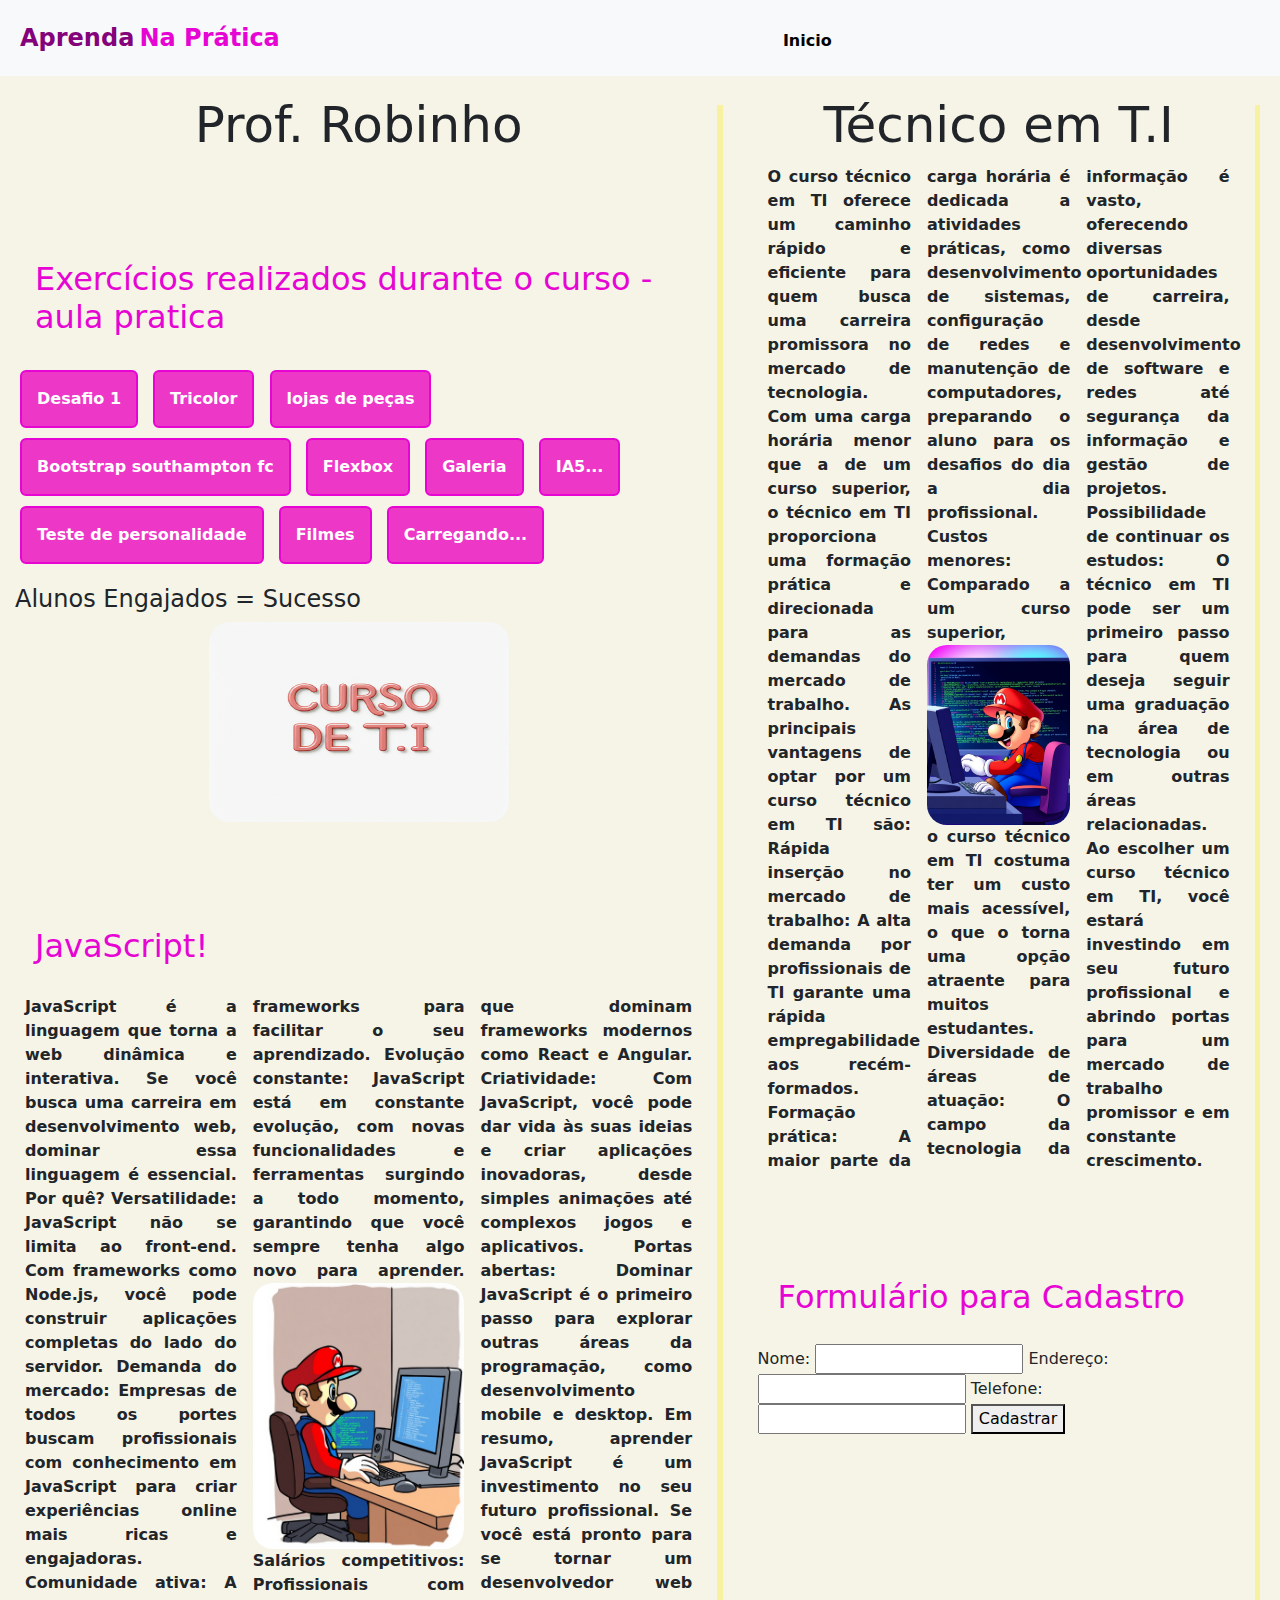
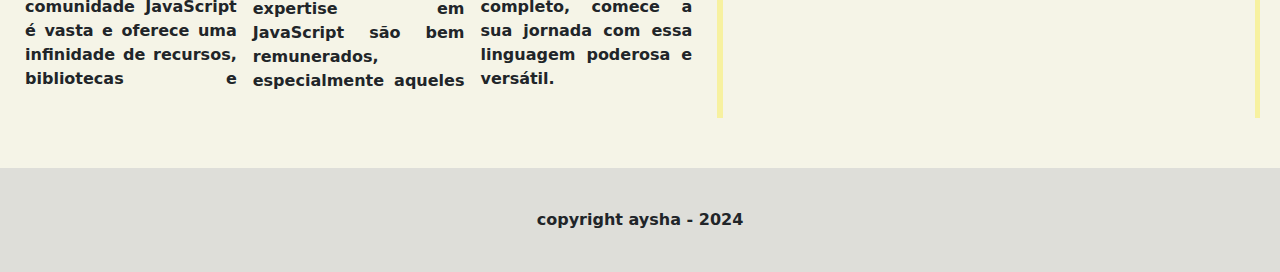
<file: index.html>
<!DOCTYPE html>
<html lang="Pt-Br">

<head>
    <meta charset="UTF-8">
    <meta name="viewport" content="width=device-width, initial-scale=1.0">
    <title>Aula de Front-End</title>

    <link href="https://cdn.jsdelivr.net/npm/bootstrap@5.3.3/dist/css/bootstrap.min.css" rel="stylesheet"
        integrity="sha384-QWTKZyjpPEjISv5WaRU9OFeRpok6YctnYmDr5pNlyT2bRjXh0JMhjY6hW+ALEwIH" crossorigin="anonymous">
    <script src="https://cdn.jsdelivr.net/npm/bootstrap@5.3.3/dist/js/bootstrap.bundle.min.js"
        integrity="sha384-YvpcrYf0tY3lHB60NNkmXc5s9fDVZLESaAA55NDzOxhy9GkcIdslK1eN7N6jIeHz"
        crossorigin="anonymous"></script>

    <link rel="stylesheet" href="css/stylenovo.css">

</head>

<body>

    <header class="bg-light header">
        <section>
            <span class="span-1">Aprenda</span>
            <span class="span-2">Na Prática</span>

            <section class="links">
                <a href="index.html">Inicio</a>
            </section>
        </section>
    </header>





    <main>
        <div class="secao-1">

            <h3>Prof. Robinho</h3>
            <p></p>

            <div>
                <h2>Exercícios realizados durante o curso - aula pratica</h2>
                <a href="https://ayshanicolli.github.io/desafio-02.08.24/index.html"
                    class="btn btn-info link-a-1">Desafio 1</a>
                <a href="https://ayshanicolli.github.io/atividade.tricolor/index.html"
                    class="btn btn-info link-a-1">Tricolor</a>
                <a href="https://ayshanicolli.github.io/atividade-aula-25/index.html"
                    class="btn btn-info link-a-1">lojas de peças</a>
                <a href="https://ayshanicolli.github.io/novo-projeto/bootstrap.html"
                    class="btn btn-info link-a-1">Bootstrap southampton fc</a>
                <a href="https://ayshanicolli.github.io/aula05/aula%2005.html" class="btn btn-info link-a-1">Flexbox</a>
                <a href="https://ayshanicolli.github.io/galeria_16-10/desafioia6.html"
                    class="btn btn-info link-a-1">Galeria</a>
                <a href="https://ayshanicolli.github.io/galeria_16-10/IA5.html" class="btn btn-info link-a-1">IA5...</a>
                <a href="https://www.16personalities.com/br/teste-de-personalidade" class="btn btn-info link-a-1">Teste de personalidade</a>
              <a href="https://ayshanicolli.github.io/Filmes/Filmes.html" class="btn btn-info link-a-1">Filmes</a>
                <a class="btn btn-info link-a-1">Carregando...</a>
                <p></p>
            </div>

            <div>
                <h4>Alunos Engajados = Sucesso</h4>
                <div class="slideshow-container">
                    <img class="mySlides" src="imagem/img1.png">
                    <img class="mySlides" src="imagem/img2.png">
                    <img class="mySlides" src="imagem/img3.png">
                    <img class="mySlides" src="imagem/img4.png">
                    <img class="mySlides" src="imagem/img5.png">
                </div>
            </div>

            <div>
                <h2>JavaScript!</h2>
                <p class="texto">
                    JavaScript é a linguagem que torna a web dinâmica e interativa. Se você busca uma carreira
                    em desenvolvimento web, dominar essa linguagem é essencial. Por quê?
                    Versatilidade: JavaScript não se limita ao front-end. Com frameworks como Node.js, você pode
                    construir aplicações completas do lado do servidor.
                    Demanda do mercado: Empresas de todos os portes buscam profissionais com conhecimento em
                    JavaScript para criar experiências online mais ricas e engajadoras.
                    Comunidade ativa: A comunidade JavaScript é vasta e oferece uma infinidade de recursos,
                    bibliotecas e frameworks para facilitar o seu aprendizado.
                    Evolução constante: JavaScript está em constante evolução, com novas funcionalidades e
                    ferramentas surgindo a todo momento, garantindo que você sempre tenha algo novo para
                    aprender. <img class="img2" src="imagem/mario1.png">
                    Salários competitivos: Profissionais com expertise em JavaScript são bem remunerados,
                    especialmente aqueles que dominam frameworks modernos como React e Angular.
                    Criatividade: Com JavaScript, você pode dar vida às suas ideias e criar aplicações
                    inovadoras, desde simples animações até complexos jogos e aplicativos.
                    Portas abertas: Dominar JavaScript é o primeiro passo para explorar outras áreas da
                    programação, como desenvolvimento mobile e desktop.
                    Em resumo, aprender JavaScript é um investimento no seu futuro profissional. Se você está
                    pronto para se tornar um desenvolvedor web completo, comece a sua jornada com essa linguagem
                    poderosa e versátil.
                </p>
            </div>
        </div>

        <div class="linha-divisoria"></div>

        <div class="secao-2">
            <div>
                <h3>Técnico em T.I</h3>
                <p class="texto">O curso técnico em TI oferece um caminho rápido e eficiente para quem busca uma
                    carreira promissora no mercado de tecnologia. Com uma carga horária menor que a de um curso
                    superior, o técnico em TI proporciona uma formação prática e direcionada para as demandas do mercado
                    de trabalho.

                    As principais vantagens de optar por um curso técnico em TI são:

                    Rápida inserção no mercado de trabalho: A alta demanda por profissionais de TI garante uma rápida
                    empregabilidade aos recém-formados.
                    Formação prática: A maior parte da carga horária é dedicada a atividades práticas, como
                    desenvolvimento de sistemas, configuração de redes e manutenção de computadores, preparando o aluno
                    para os desafios do dia a dia profissional.
                    Custos menores: Comparado a um curso superior,<img class="img2" src="imagem/mario2.png" alt=""> o
                    curso técnico em TI costuma ter um custo mais acessível, o que o torna uma opção atraente para
                    muitos estudantes.
                    Diversidade de áreas de atuação: O campo da tecnologia da informação é vasto, oferecendo diversas
                    oportunidades de carreira, desde desenvolvimento de software e redes até segurança da informação e
                    gestão de projetos.
                    Possibilidade de continuar os estudos: O técnico em TI pode ser um primeiro passo para quem deseja
                    seguir uma graduação na área de tecnologia ou em outras áreas relacionadas.
                    Ao escolher um curso técnico em TI, você estará investindo em seu futuro profissional e abrindo
                    portas para um mercado de trabalho promissor e em constante crescimento.
                </p>
            </div>

            <div class="linha-divisoria"></div>

            <div>
                <form id="cadastroForm">
                    <h2>Formulário para Cadastro</h2>
                    <label for="nome">Nome:</label>
                    <input type="text" id="nome" name="nome" required>
                    <label for="endereco">Endereço:</label>
                    <input type="text" id="endereco" name="endereco" required>
                    <label for="telefone">Telefone:</label>
                    <input type="tel" id="telefone" name="telefone" required>

                    <button type="button" onclick="mostrarMensagem()">Cadastrar</button>

                    <p id="mensagem"></p>
                </form>
            </div>






            <script>
                let slideIndex = 0;
                showSlides();

                function showSlides() {
                    let i;
                    let slides = document.getElementsByClassName("mySlides");
                    for (i = 0; i < slides.length; i++) {
                        slides[i].style.display = "none";
                    }
                    slideIndex++;
                    if
                        (slideIndex > slides.length) { slideIndex = 1 }
                    slides[slideIndex - 1].style.display = "block";
                    setTimeout(showSlides, 2000); // Muda a imagem a cada 2 segundos  
                }

                function mostrarMensagem() {
                    document.getElementById("mensagem").textContent = "Cadastro realizado com sucesso!";
                }
            </script>

        </div>

        <div class="linha-divisoria"></div>
    </main>

    <footer>copyright aysha - 2024</footer>
</body>

</html>
</file>
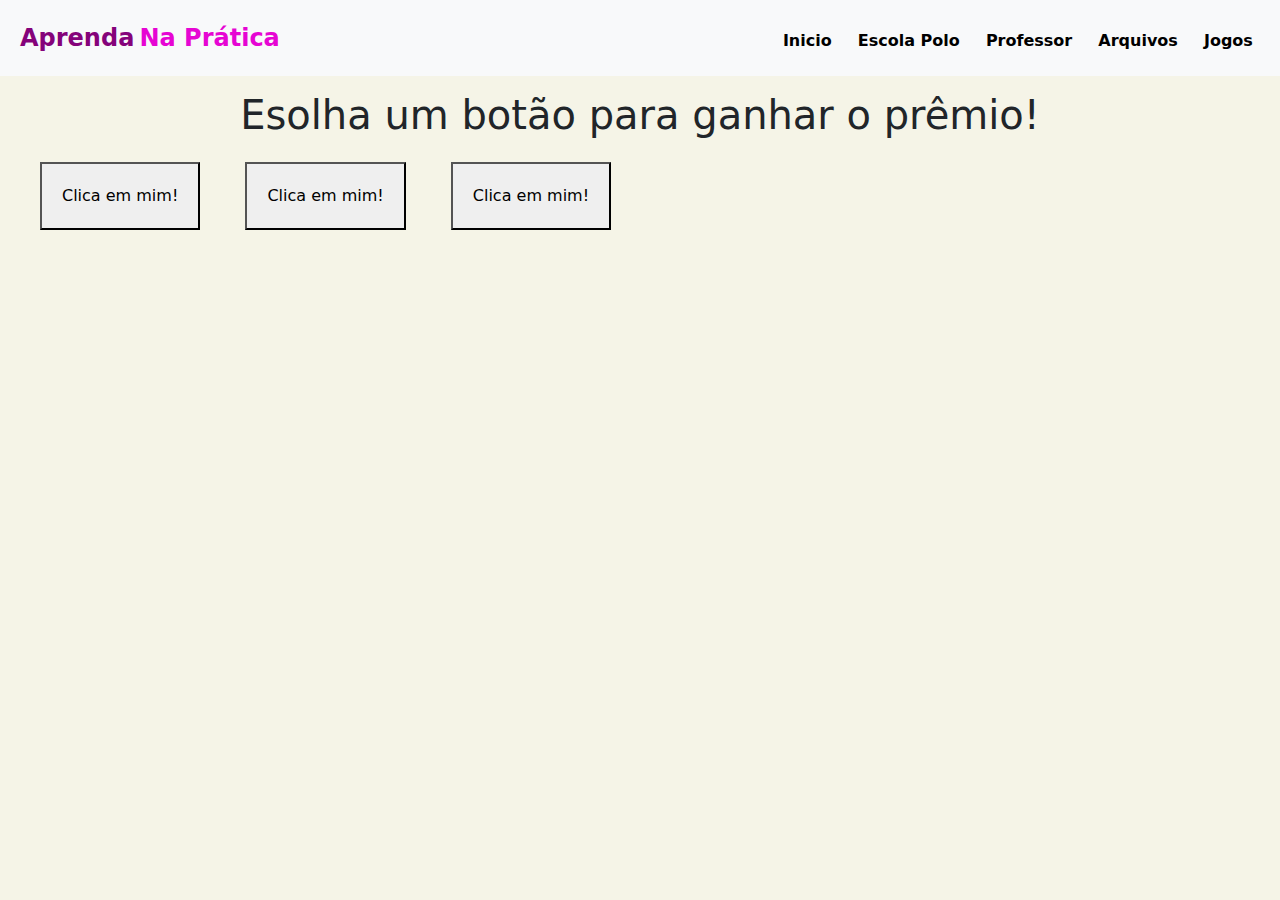
<file: desafio 1.html>
<!DOCTYPE html>
<html>
<head>
    <title>Aula Back-Ende 3º Ano - Polo Arapongas</title>

    <head>
        <meta charset="UTF-8">
        <meta name="viewport" content="width=device-width, initial-scale=1.0">
        <title>Aula de Front-End</title>
    
        <link href="https://cdn.jsdelivr.net/npm/bootstrap@5.3.3/dist/css/bootstrap.min.css" rel="stylesheet"
            integrity="sha384-QWTKZyjpPEjISv5WaRU9OFeRpok6YctnYmDr5pNlyT2bRjXh0JMhjY6hW+ALEwIH" crossorigin="anonymous">
        <script src="https://cdn.jsdelivr.net/npm/bootstrap@5.3.3/dist/js/bootstrap.bundle.min.js"
            integrity="sha384-YvpcrYf0tY3lHB60NNkmXc5s9fDVZLESaAA55NDzOxhy9GkcIdslK1eN7N6jIeHz"
            crossorigin="anonymous"></script>
    
        <link rel="stylesheet" href="css/style5.css">
    
    </head>
    
</head>

<body>
    <header class="bg-light header">
        <section>
            <span class="span-1">Aprenda</span>
            <span class="span-2">Na Prática</span>
            
            <section class="links">
                <a href="index.html">Inicio</a>
                <a href="Polo.html">Escola Polo</a>
                <a href="Professor.html">Professor</a>
                <a href="Arquivos.html">Arquivos</a>
                <a href="Exemplos.html">Jogos</a>
            </section>
        </section>
    </header>

    <h1>Esolha um botão para ganhar o prêmio!</h1>
    <button onclick="botao1()">Clica em mim!</button>
    <button onclick="botao2()">Clica em mim!</button>
    <button onclick="botao3()">Clica em mim!</button>

    <script>
        function botao1() {
            window.alert('Você clicou no botão 1 - PERDEU!')
        }
        function botao2() {
            window.alert('Você clicou no botão 2 - PERDEU!')
        }
        function botao3() {
            window.alert('Você clicou no botão 3 - PARABÉNS!')
        }
    </script>
</body>
</html>
</file>
<file: css/stylenovo.css>
body{
    background-color: rgb(245, 244, 231);
}

main{
    display: flex;
    padding-top: 80px;
}

.header{
    padding: 20px;
    position: fixed;
    width: 100%;
    z-index: 1;
}

.links{
    display: inline;
    margin-left: 480px;
}

.botoes{
    display: inline;
    margin-left: 480px;
}

.links a{
    margin-left: 15px;
    text-decoration: none;
    font-weight: bold;
    color: black;
    padding: 3px;
}

.links a:hover{
    color: #e605d3;
    border-top: 2px solid #e605d3;
    border-bottom: 2px solid #e605d3;
}

.link-a-1{
    background-color: #ec37c7;
    border: #e605d3 solid 2px;
    color: white;
    font-weight: bold;
    padding: 15px;
    margin: 5px;
}

.link-a-2{
    background-color: transparent;
    border: #e605d3 solid 2px;
    font-weight: bold;
    padding: 5px;
}

.span-1, .span-2{
    font-weight: bold;
    font-size: x-large;
}

.span-1{
    color:#85037a ;
}

.span-2{
    color: #e605d3;
}

footer {
    text-align: center;
    font-weight: bold;
    background-color: rgb(222, 222, 217);
    width: 100%;
    margin: 50px 0 0 0;
    padding: 40px;
}

.texto{
    text-align: justify;
    columns: 3;
    font-weight: bold;
    margin:10px;
}

.secao-1 h1{
    font-weight: bold;
}

.secao-1 h2{
    font-weight: lighter;
    color: #e605d3;
    margin-top: 85px;
}

h2{
    padding: 20px;
}

.secao-2 h2{
    font-weight: lighter;
    color: #e605d3;
    margin-top: 85px;
}

.linha-divisoria{
  width: 0.5%;
  background-color:  rgb(247, 241, 160);
  height: 100hv;
  margin-top: 25px;
  margin-right: 20px;
}

.conteiner{
    display: flex;
    flex-direction: column;
    height: 100vh;
}

.secao-1{
    width: 66%;
    margin-left: 0;
    padding: 15px;
    height: 100hv;
}

.secao-2{
    width: 40%;
    margin-left: 0;
    padding: 15px;
    height: 100hv;
}

.mySlides{
 width: 300px;
 height: 200px;
 border-radius: 20px;
 margin: 0 auto;
}

.img2{
    width: 100%;
    border-radius: 20px;
}

h3{
    text-align: center;
    font-size: 50px;
}

.campobox{
    width: 33%;
}

.tabela{
    padding: 20px;
}

.slideshow-container{
    max-width: 1000px;
    position: relative;
    margin: auto;
        
}
</file>
<file: css/style5.css>
body{
    background-color: rgb(245, 244, 231);
}

.header{
    padding: 20px;
}

.links{
    display: inline;
    margin-left: 480px;
}

.botoes{
    display: inline;
    margin-left: 480px;
}

.links a{
    margin-left: 15px;
    text-decoration: none;
    font-weight: bold;
    color: black;
    padding: 3px;
}

.links a:hover{
    color: #e605d3;
    border-top: 2px solid #e605d3;
    border-bottom: 2px solid #e605d3;
}

.link-a-1{
    background-color: #bb09ac;
    border: #e605d3 solid 2px;
    color: white;
    font-weight: bold;
    padding: 10px;
}

.link-a-2{
    background-color: transparent;
    border: #e605d3 solid 2px;
    font-weight: bold;
    padding: 5px;
}


.span-1, .span-2{
    font-weight: bold;
    font-size: x-large;
}

.span-1{
    color:#85037a ;
}

.span-2{
    color: #e605d3;
}

.secao-1{
    width: 500px;
    margin-left: 50px;
    margin-top: 50px;
    padding: 10px;
}

.secao-2{
    width: 500px;
    margin-top:50px ;
    margin-bottom: 100px;
}

.secao-3{
    width: 500px;
    margin-left: 50px;
    margin-top: 50px;
}

.secao-4{
    width: 500px;
    margin-left: 50px;
    margin-top: 50px;
}

.secao-1 h1{
    font-weight: bold;
}

.secao-1 h2{
    font-weight: lighter;
    color: #e605d3;
}

img{
    width: 400px;
    margin: 0 auto;
}
.img img{
    width: 70%;
    border-radius: 100%;
}

.img-col{
    width: 20%;
    border-radius: 100%;
}

h2{
    padding: 10px;
}

h1{
    text-align: center;
    padding: 15px;
}

.campobox{
    width: 33%;
}

.tabela{
    padding: 20px;
}

button{
    padding: 20px;
    margin-left: 40px;
}
</file>
